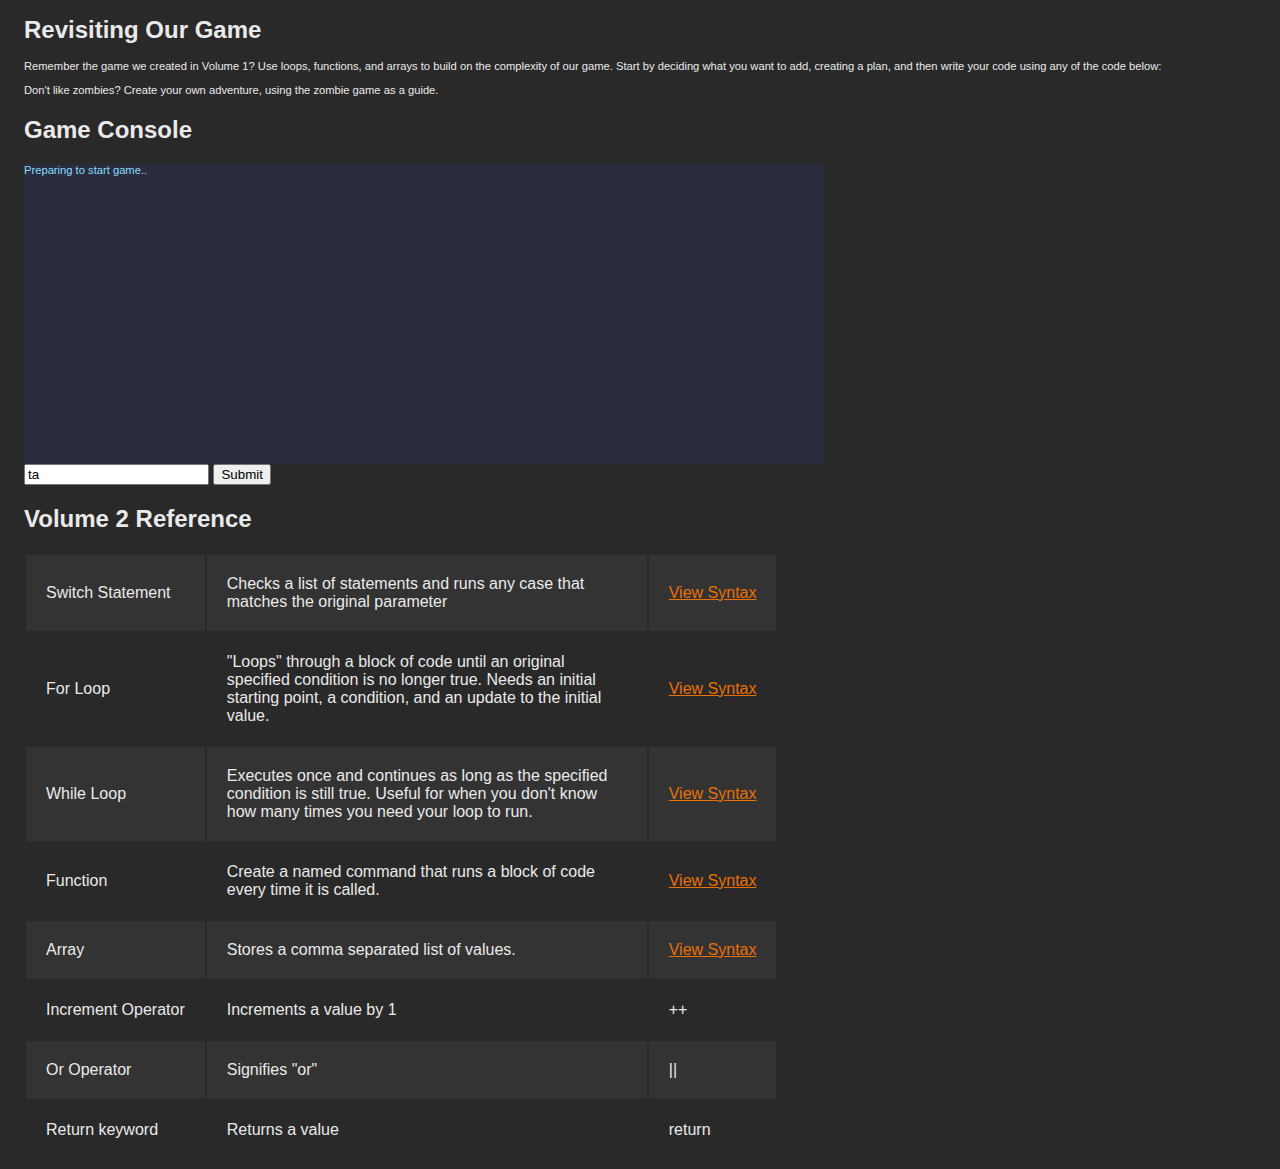
<file: index.html>
<!DOCTYPE html>
<html>
    <head>
        <meta charset="utf-8">
        <title>JavaScript: Project</title>
        <link href="styles/main.css" type="text/css" rel="stylesheet"> 
     
    </head>
    <body>
        <h1>Revisiting Our Game</h1>
        <p>Remember the game we created in Volume 1?  Use loops, functions, and arrays to build on the complexity of our game. Start by deciding what you want to add, creating a plan, and then write your code using any of the code below: </p>
       <p>Don't like zombies?  Create your own adventure, using the zombie game as a guide.</p>

       <h2>Game Console</h2>
        <div id="gameField">

          <p class="output">Preparing to start game..</p>

        </div>
        <input id="inputField" type="input" value="ta">
        <input id="btnSubmit" type="submit" value="Submit">



      <h2>Volume 2 Reference</h2>
      <table>
        <tr>
          <td>Switch Statement</td>
          <td>Checks a list of statements and runs any case that matches the original parameter</td>
          <td><a href="switch.html" target="_blank">View Syntax</a></td>
        </tr>
        <tr>
          <td>For Loop</td>
          <td>"Loops" through a block of code until an original specified condition is no longer true. Needs an initial starting point,  a condition, and an update to the initial value.</td>
          <td><a href="loop.html" target="_blank">View Syntax</a></td>
        </tr>
        <tr>
          <td>While Loop</td>
          <td>Executes once and continues as long as the specified condition is still true. Useful for when you don't know how many times you need your loop to run.</td>
          <td><a href="while.html" target="_blank">View Syntax</a></td>
        </tr>
        <tr>
          <td>Function</td>
          <td>Create a named command that runs a block of code every time it is called.</td>
          <td><a href="function.html" target="_blank">View Syntax</a></td>
        </tr>
        <tr>
          <td>Array</td>
          <td>Stores a comma separated list of values.</td>
          <td><a href="array.html" target="_blank">View Syntax</a></td>
        </tr>
        <tr>
          <td>Increment Operator</td>
          <td>Increments a value by 1</td>
          <td>++</td>
        </tr>
        <tr>
          <td>Or Operator</td>
          <td>Signifies "or"</td>
          <td>||</td>
        </tr>
        <tr>
          <td>Return keyword </td>
          <td>Returns a value</td>
          <td>return</td>
        </tr>
      </table>
         <script src="scripts/main.js" type="text/javascript"></script>
    </body>
</html>
</file>
<file: styles/main.css>
/*----------- Main Styles -----*/
body {
     background: #292929;
     color: #eaeaea;
     padding: 0 16px;
     font: 100% "Open Sans", Helvetica, Arial, sans-serif;
}            
h1 {
     font-size: 1.5em; 
}
p {
    font-size: 0.7em;
    line-height: 1.1;
}
em {
    color: #ea6f05;
}

a {
  color: #ea6f05; 
}

  a:hover {
   color: #f7c261; 
  }

td {
  max-width: 400px; 
  padding: 20px;
}

tr:nth-child(odd){
  background-color: #343333; 
}

#gameField {
  width:800px;
  min-height:300px;
  background-color: #292d3e;
}

.output {
  color:#89ddff;
}

/*------- Styles for Hint -------*/
.hover-hint p {
    border: 1px solid #ea6f05 ;
    font-size: 0.8em;
    margin: 30px 0 0 0;
    padding: 10px;
    text-align: center;
    text-transform: uppercase; 
    width: 150px;
}
.hover-hint .hint {
    visibility: hidden;
    opacity: 0;
    -moz-transition: visibility 1s, opacity 1s;
    -webkit-transition: visibility 1s, opacity 1s;
    transition: visibility 1s, opacity 1s;
}
.hover-hint:hover p {
    outline: 1px solid #eb8e3e;
}
.hover-hint:hover .hint {
    visibility: visible;
    opacity: 1;
}

/*---- Syntax Colors -----*/
.orange {
    color: #ffa500;
}
.blue {
    color: #227cbe;
}
.light-blue {
    color: #8bc0e6;
}
.dark-orange {
    color: #b75107;   
}
.green {
  color: #61af12;
}
</file>
